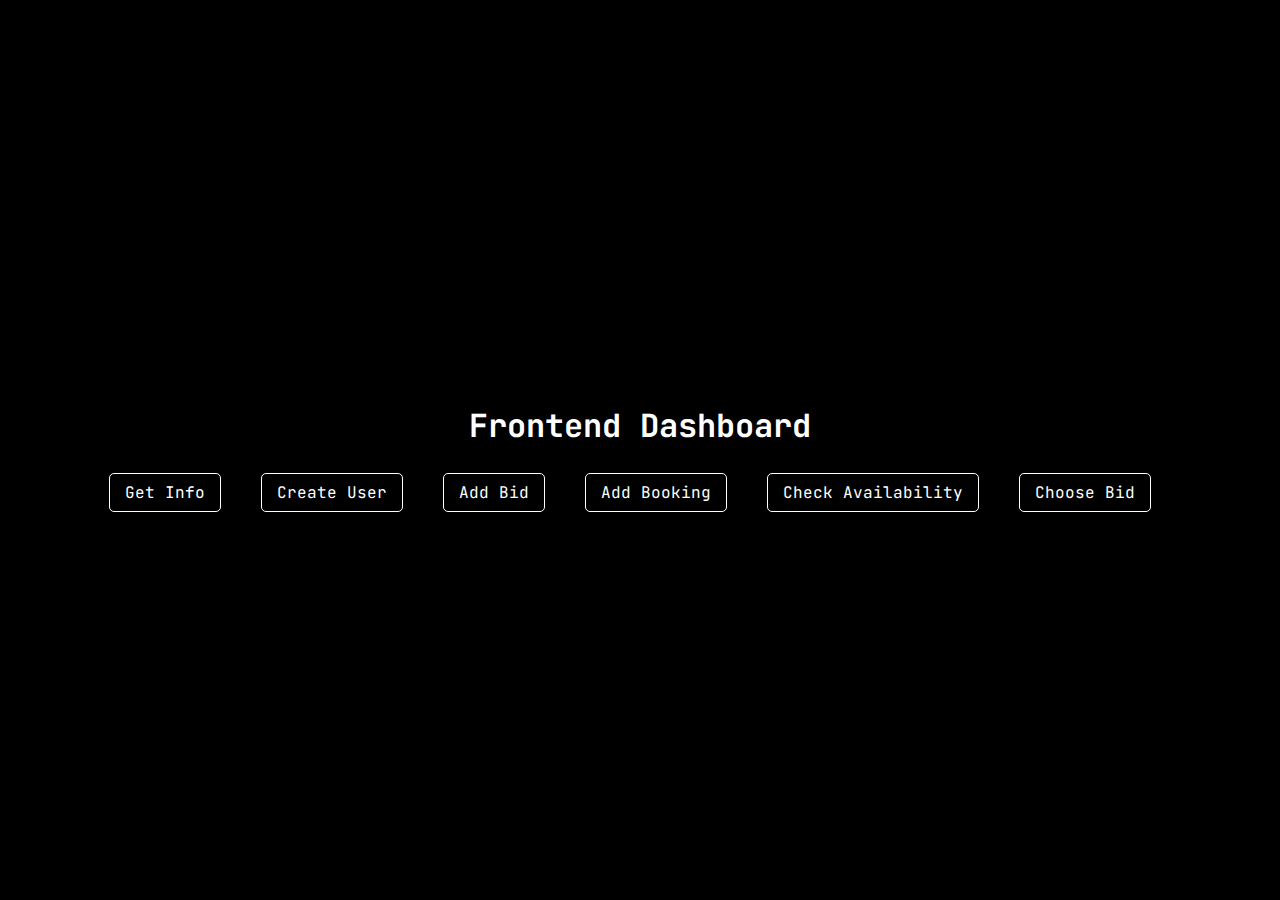
<file: frontend/index.html>
<!DOCTYPE html>
<html lang="en">
<head>
    <meta charset="UTF-8">
    <title>Dashboard</title>
    <link rel="stylesheet" href="style.css">
</head>
<body>
    <h1>Frontend Dashboard</h1>

    <div>
        <a href="get_info.html">Get Info</a>&nbsp;&nbsp;
        <a href="add_user.html">Create User</a>&nbsp;&nbsp;
        <a href="add_bid.html">Add Bid</a>&nbsp;&nbsp;
        <a href="add_booking.html">Add Booking</a>&nbsp;&nbsp;
        <a href="check_availability.html">Check Availability</a>&nbsp;&nbsp;
        <a href="choose_bid.html">Choose Bid</a>&nbsp;&nbsp;
    </div>

</body>
</html>
</file>
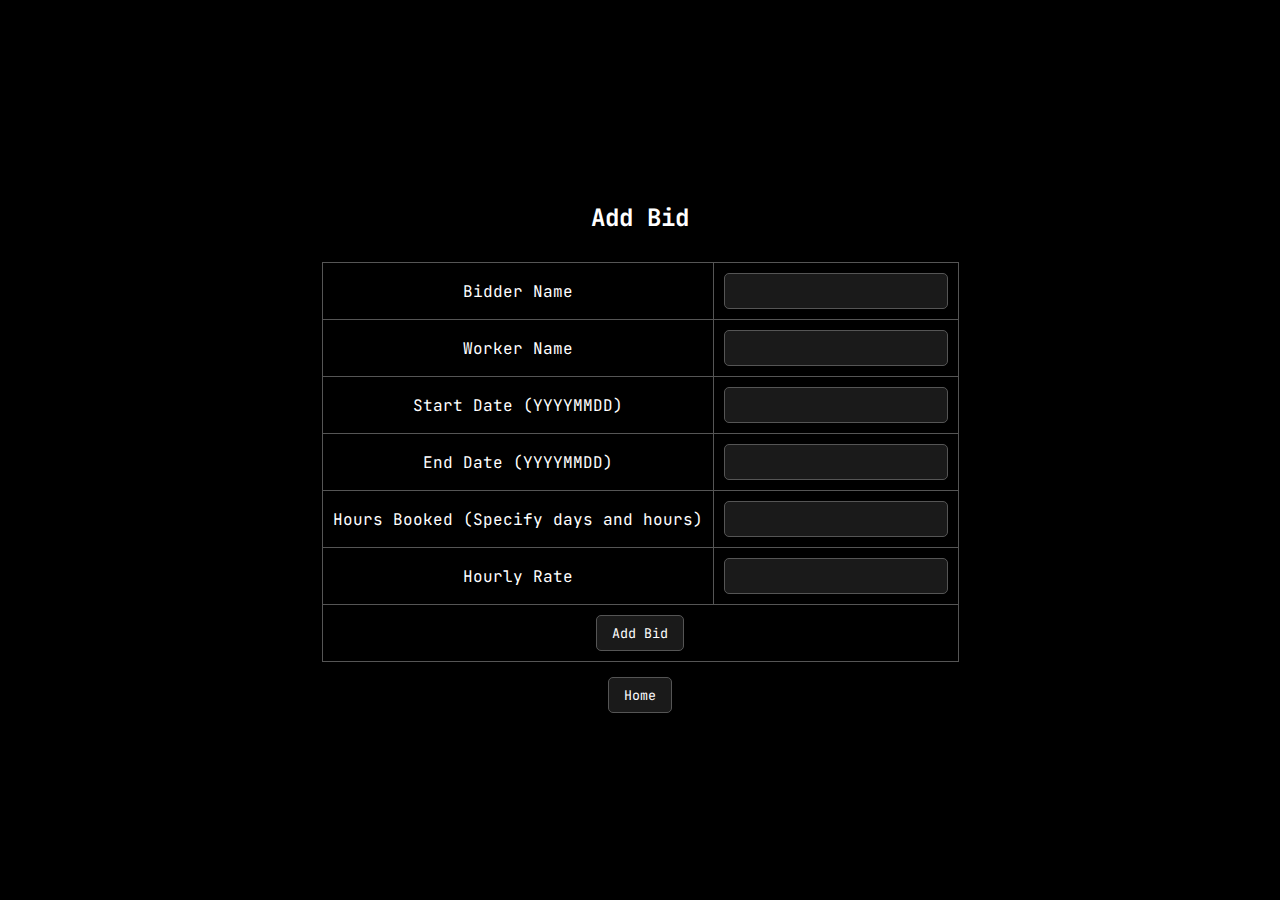
<file: frontend/add_bid.html>
<!DOCTYPE html>
<html lang="en">
<head>
    <meta charset="UTF-8">
    <title>Add Bid</title>
    <link rel="stylesheet" href="style.css">
</head>
<body>
    <h2>Add Bid</h2>
    <form id="addBidForm">
        <table border="1">
            <tbody>
                <tr><td>Bidder Name</td><td><input type="text" name="BidderName" required></td></tr>
                <tr><td>Worker Name</td><td><input type="text" name="WorkerName" required></td></tr>
                <tr><td>Start Date (YYYYMMDD)</td><td><input type="text" name="StartDate" required></td></tr>
                <tr><td>End Date (YYYYMMDD)</td><td><input type="text" name="EndDate" required></td></tr>
                <tr><td>Hours Booked (Specify days and hours)</td><td><input type="text" name="HoursBooked" required></td></tr>
                <tr><td>Hourly Rate</td><td><input type="text" name="HourlyRate" required></td></tr>
                <tr><td colspan="2" style="text-align:center;"><button type="submit">Add Bid</button></td></tr>
            </tbody>
        </table>
    </form>
    <div id="apiResponse" style="margin-top:10px; white-space:pre-wrap;"></div>
    <button onclick="window.location.href='index.html'">Home</button>
    <script src="main.js"></script>
</body>
</html>
</file>
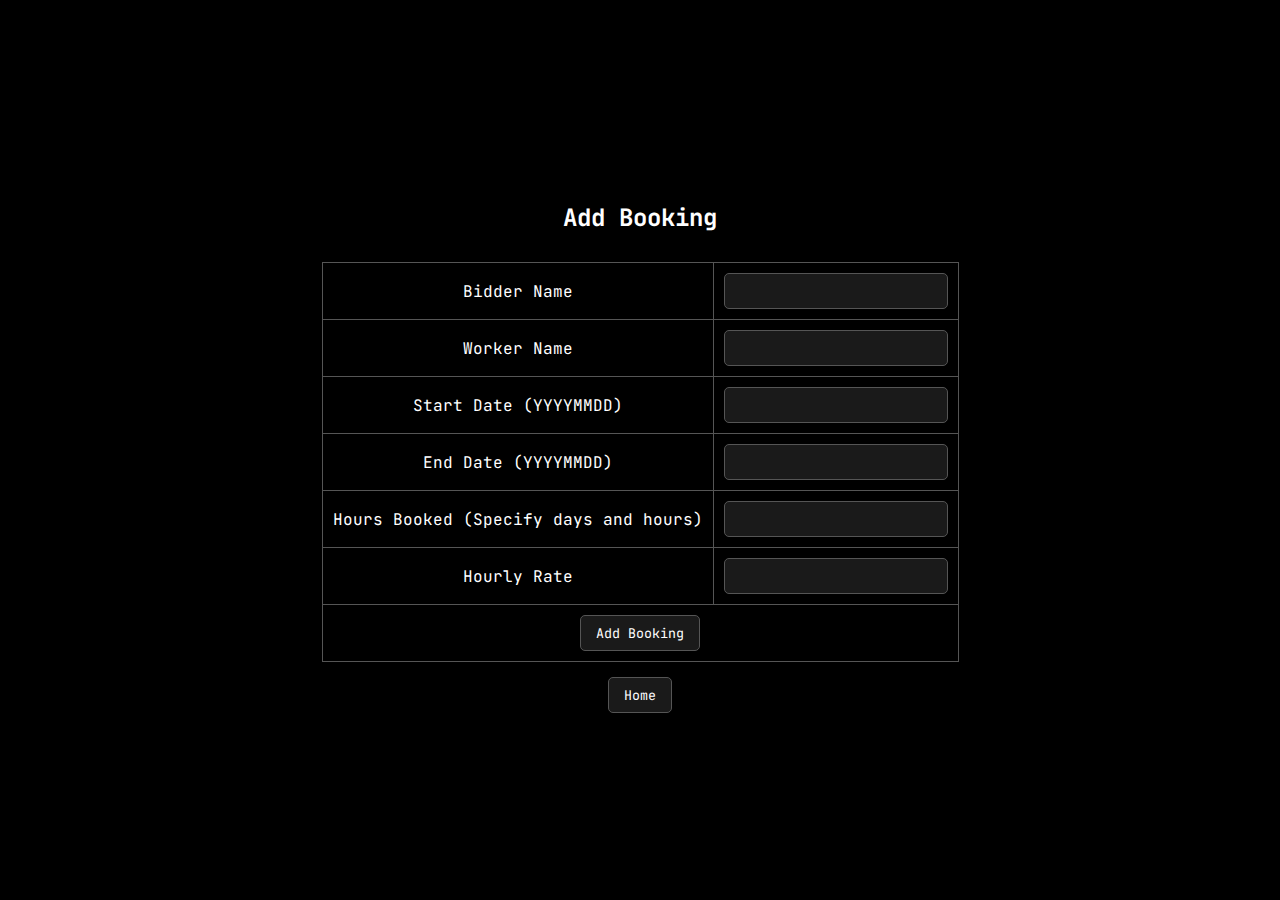
<file: frontend/add_booking.html>
<!DOCTYPE html>
<html lang="en">
<head>
    <meta charset="UTF-8">
    <title>Add Booking</title>
    <link rel="stylesheet" href="style.css">
</head>
<body>
    <h2>Add Booking</h2>
    <form id="addBookingForm">
        <table border="1">
            <tbody>
                <tr><td>Bidder Name</td><td><input type="text" name="BidderName" required></td></tr>
                <tr><td>Worker Name</td><td><input type="text" name="WorkerName" required></td></tr>
                <tr><td>Start Date (YYYYMMDD)</td><td><input type="text" name="StartDate" required></td></tr>
                <tr><td>End Date (YYYYMMDD)</td><td><input type="text" name="EndDate" required></td></tr>
                <tr><td>Hours Booked (Specify days and hours)</td><td><input type="text" name="HoursBooked" required></td></tr>
                <tr><td>Hourly Rate</td><td><input type="text" name="HourlyRate" required></td></tr>
                <tr><td colspan="2" style="text-align:center;"><button type="submit">Add Booking</button></td></tr>
            </tbody>
        </table>
    </form>
    <div id="apiResponse" style="margin-top:10px; white-space:pre-wrap;"></div>
    <button onclick="window.location.href='index.html'">Home</button>
    <script src="main.js"></script>
</body>
</html>
</file>
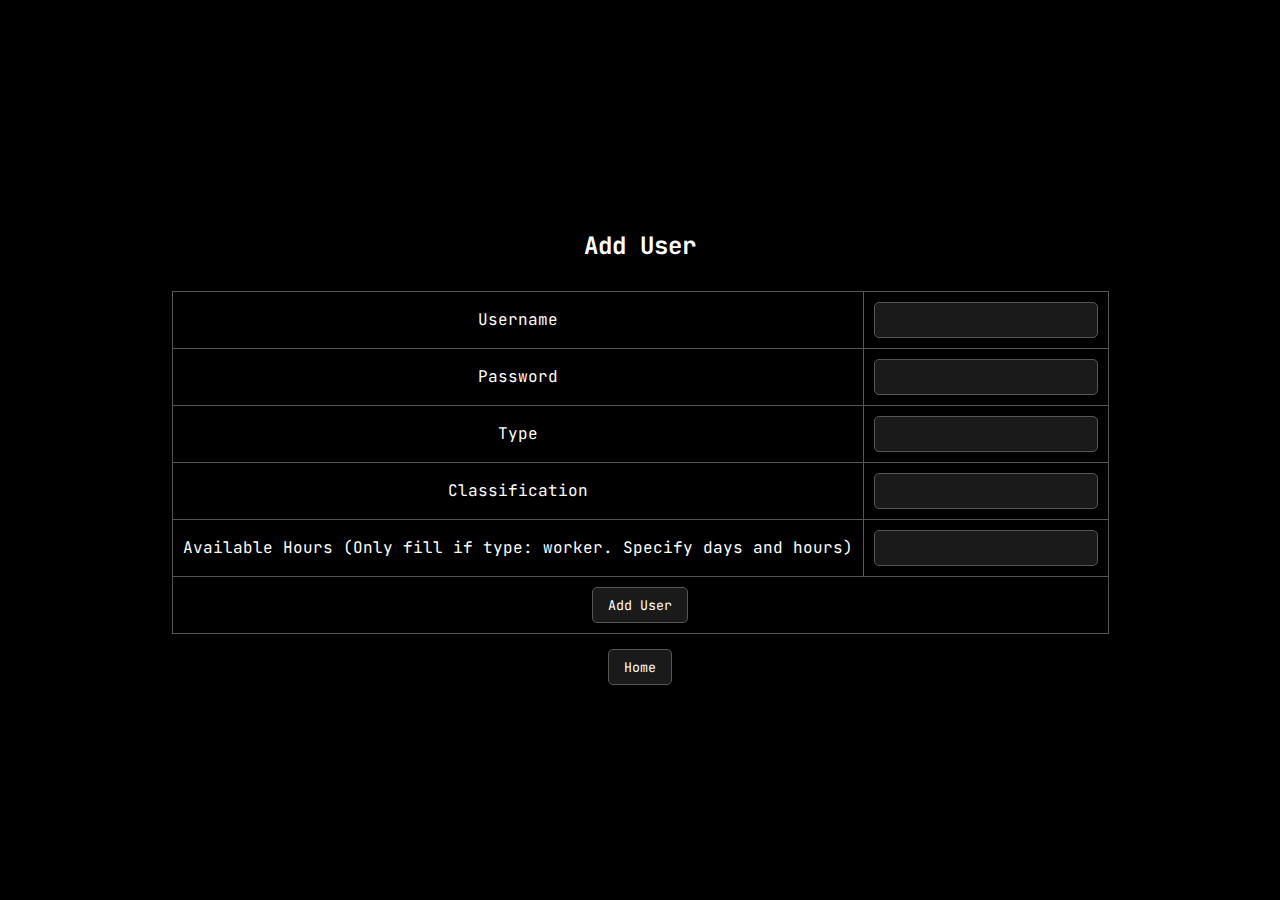
<file: frontend/add_user.html>
<!DOCTYPE html>
<html lang="en">
<head>
    <meta charset="UTF-8">
    <title>Add User</title>
    <link rel="stylesheet" href="style.css">
</head>
<body>
    <h2>Add User</h2>
    <form id="addUserForm">
        <table border="1">
            <tbody>
                <tr><td>Username</td><td><input type="text" name="UserName" required></td></tr>
                <tr><td>Password</td><td><input type="text" name="UserPassword" required></td></tr>
                <tr><td>Type</td><td><input type="text" name="UserType" required></td></tr>
                <tr><td>Classification</td><td><input type="text" name="Classification" required></td></tr>
                <tr><td>Available Hours (Only fill if type: worker. Specify days and hours)</td><td><input type="text" name="AvailableHours"></td></tr>
                <tr><td colspan="2" style="text-align:center;"><button type="submit">Add User</button></td></tr>
            </tbody>
        </table>
    </form>
    <div id="apiResponse" style="margin-top:10px; white-space:pre-wrap;"></div>
    <button onclick="window.location.href='index.html'">Home</button>
    <script src="main.js"></script>
</body>
</html>
</file>
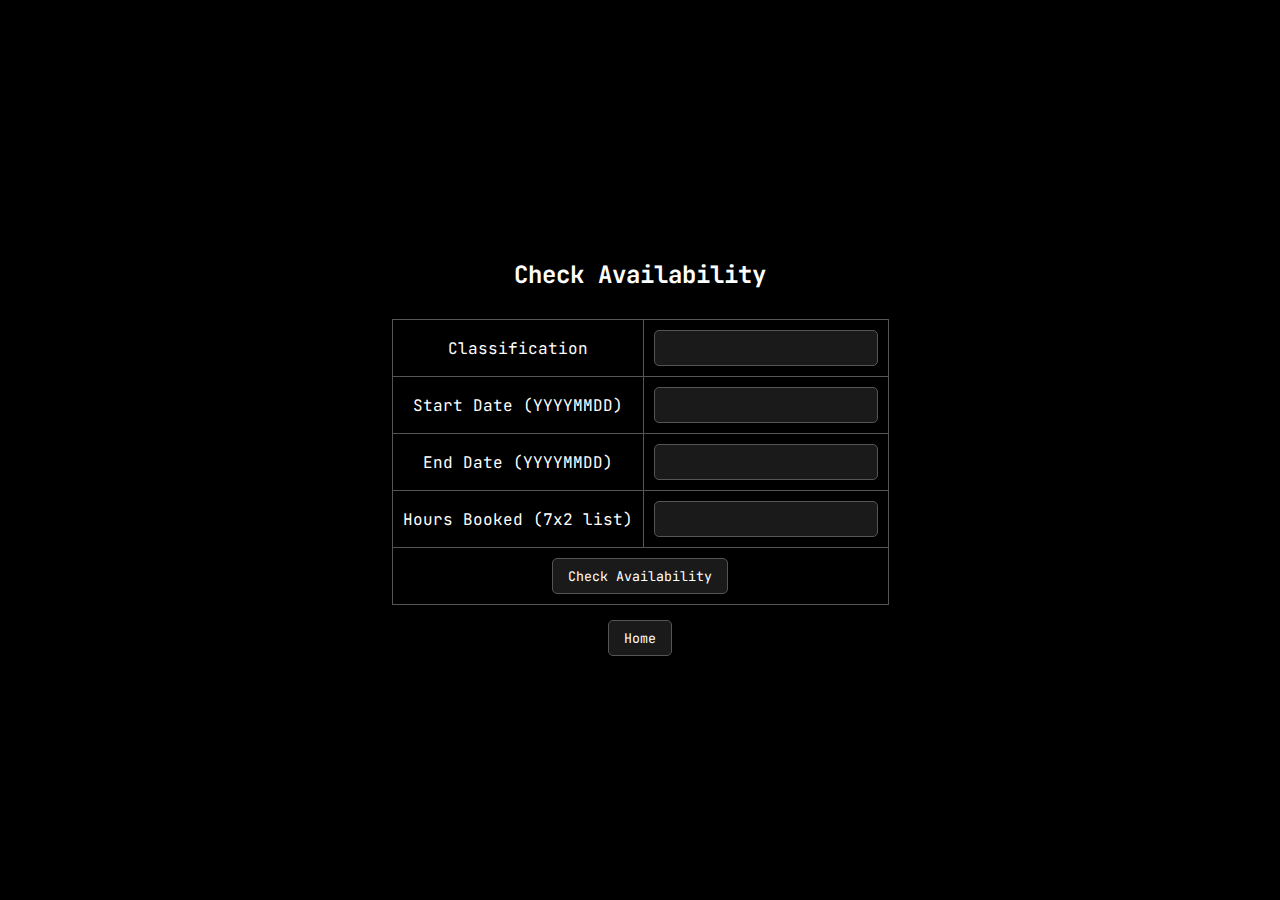
<file: frontend/check_availability.html>
<!DOCTYPE html>
<html lang="en">
<head>
    <meta charset="UTF-8">
    <title>Check Availability</title>
    <link rel="stylesheet" href="style.css">
</head>
<body>
    <h2>Check Availability</h2>
    <form id="checkAvailabilityForm">
        <table border="1">
            <tbody>
                <tr><td>Classification</td><td><input type="text" name="classification" required></td></tr>
                <tr><td>Start Date (YYYYMMDD)</td><td><input type="text" name="StartDate" required></td></tr>
                <tr><td>End Date (YYYYMMDD)</td><td><input type="text" name="EndDate" required></td></tr>
                <tr><td>Hours Booked (7x2 list)</td><td><input type="text" name="HoursBooked" required></td></tr>
                <tr><td colspan="2" style="text-align:center;"><button type="submit">Check Availability</button></td></tr>
            </tbody>
        </table>
    </form>
    <div id="apiResponse" style="margin-top:10px; white-space:pre-wrap;"></div>
    <button onclick="window.location.href='index.html'">Home</button>
    <script src="main.js"></script>
</body>
</html>
</file>
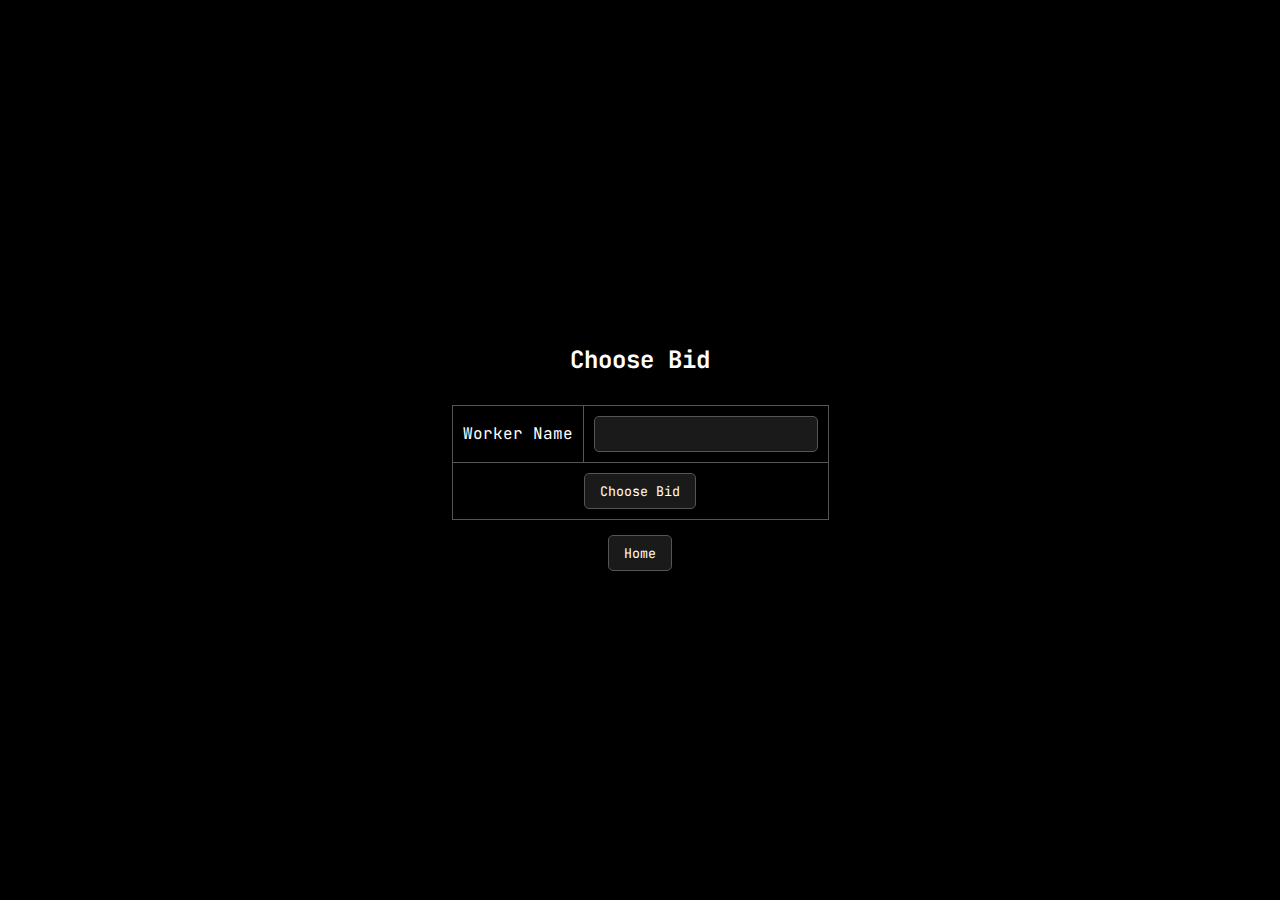
<file: frontend/choose_bid.html>
<!DOCTYPE html>
<html lang="en">
<head>
    <meta charset="UTF-8">
    <title>Choose Bid</title>
    <link rel="stylesheet" href="style.css">
</head>
<body>
    <h2>Choose Bid</h2>
    <form id="chooseBidForm">
        <table border="1">
            <tbody>
                <tr><td>Worker Name</td><td><input type="text" name="WorkerName" required></td></tr>
                <tr><td colspan="2" style="text-align:center;"><button type="submit">Choose Bid</button></td></tr>
            </tbody>
        </table>
    </form>
    <div id="apiResponse" style="margin-top:10px; white-space:pre-wrap;"></div>
    <button onclick="window.location.href='index.html'">Home</button>
    <script src="main.js"></script>
</body>
</html>
</file>
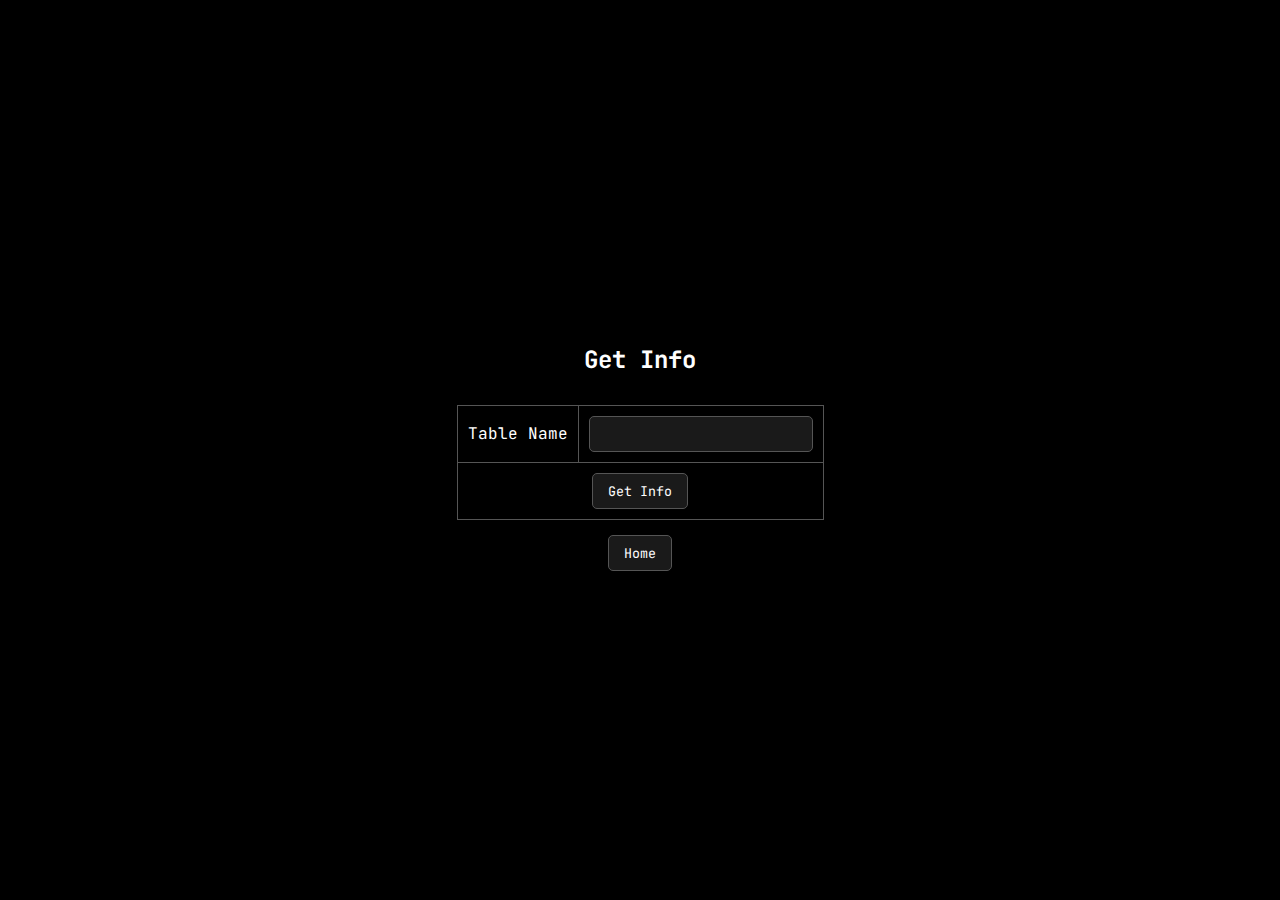
<file: frontend/get_info.html>
<!DOCTYPE html>
<html lang="en">
<head>
    <meta charset="UTF-8">
    <title>Get Info</title>
    <link rel="stylesheet" href="style.css">
</head>
<body>
    <h2>Get Info</h2>
    <form id="getInfoForm">
        <table border="1">
            <tbody>
                <tr>
                    <td>Table Name</td>
                    <td><input type="text" name="table" required></td>
                </tr>
                <tr>
                    <td colspan="2" style="text-align:center;">
                        <button type="submit">Get Info</button>
                    </td>
                </tr>
            </tbody>
        </table>
    </form>
    <div id="apiResponse" style="margin-top:10px; white-space:pre-wrap;"></div>
    <button onclick="window.location.href='index.html'">Home</button>
    <script src="main.js"></script>
</body>
</html>
</file>
<file: frontend/style.css>
/* Import JetBrains Mono font */
@import url('https://fonts.googleapis.com/css2?family=JetBrains+Mono&display=swap');

html, body {
    height: 100%;
    margin: 0;
    font-family: 'JetBrains Mono', monospace;
    background-color: black;
    color: white;
    display: flex;
    justify-content: center; /* horizontal centering */
    align-items: center;     /* vertical centering */
    text-align: center;
    flex-direction: column;  /* stack content vertically */
}

input, button {
    margin: 5px 0;
    text-align: center;
    background-color: #1a1a1a;
    color: white;
    border: 1px solid #555;
    padding: 8px 15px;
    border-radius: 5px;
    font-family: 'JetBrains Mono', monospace;
    cursor: pointer;
}

input:focus, button:hover {
    border-color: white;
    outline: none;
}

table {
    margin: 10px auto 0 auto;
    border-collapse: collapse;
    text-align: center;
    width: auto;
}

th, td {
    padding: 5px 10px;
    text-align: center;
    border: 1px solid #555;
}

/* Link styling */
a {
    color: white;      /* uniform link color */
    text-decoration: none; /* remove underline */
    display: inline-block;
    padding: 8px 15px;
    border: 1px solid white;
    border-radius: 5px;
    margin: 5px;
    transition: background-color 0.3s, color 0.3s;
}

a:hover {
    background-color: white;
    color: black;
}

#apiResponse {
    text-align: left;       /* Align text to the left */
    white-space: pre-wrap;  /* Preserve JSON formatting */
    margin-top: 20px;
    font-family: inherit;   /* Keep the same font as body */
}
</file>
